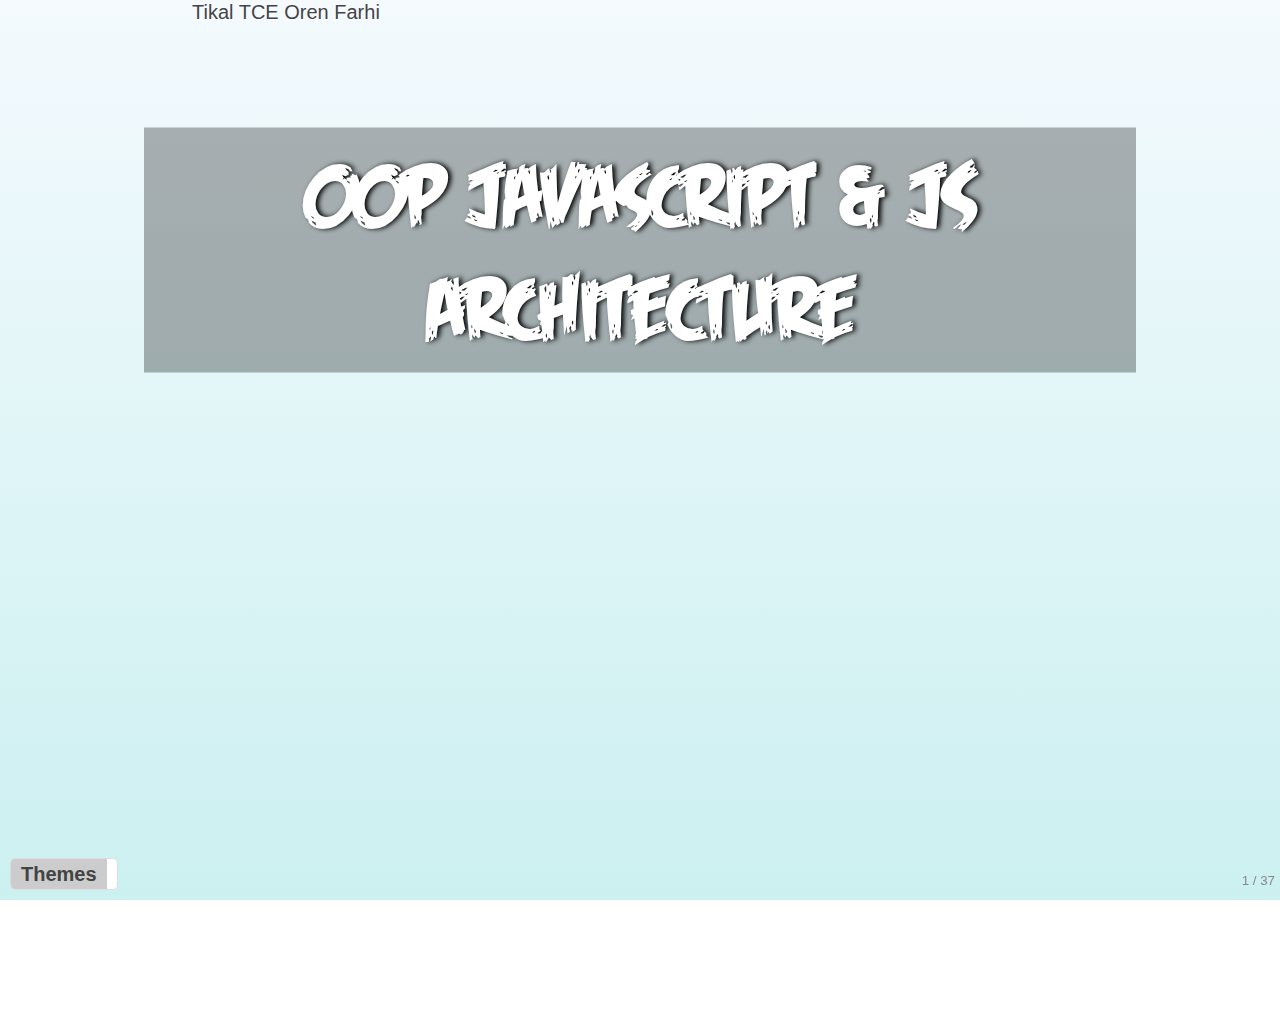
<file: index-old.html>
<!DOCTYPE html>
<!--[if lt IE 7]> <html class="no-js ie6" lang="en"> <![endif]-->
<!--[if IE 7]>    <html class="no-js ie7" lang="en"> <![endif]-->
<!--[if IE 8]>    <html class="no-js ie8" lang="en"> <![endif]-->
<!--[if gt IE 8]><!-->  <html class="no-js" lang="en"> <!--<![endif]-->
<head>
	<meta charset="utf-8">
	<meta http-equiv="X-UA-Compatible" content="IE=edge,chrome=1">
	
	<title>OOP Javascript &amp; JS Architecture</title>
	
	<meta name="description" content="A jQuery library for modern HTML presentations">
	<meta name="author" content="Caleb Troughton">
	<meta name="viewport" content="width=1024, user-scalable=no">
	
	<!-- Core and extension CSS files -->
	<link rel="stylesheet" href="core/deck.core.css">
	<link rel="stylesheet" href="extensions/goto/deck.goto.css">
	<link rel="stylesheet" href="extensions/menu/deck.menu.css">
	<link rel="stylesheet" href="extensions/navigation/deck.navigation.css">
	<link rel="stylesheet" href="extensions/status/deck.status.css">
	<link rel="stylesheet" href="extensions/hash/deck.hash.css">
	
	<!-- Theme CSS files (menu swaps these out) -->
	<link rel="stylesheet" id="style-theme-link" href="themes/style/web-2.0.css">
	<link rel="stylesheet" id="transition-theme-link" href="themes/transition/horizontal-slide.css">
	
	<!-- Custom CSS just for this page -->
	<link rel="stylesheet" href="css/introduction.css">
	<link rel="stylesheet" href="css/tikal.css">
	<link rel="stylesheet" href="css/shCore.css">
	<link rel="stylesheet" href="css/shCoreDefault.css">
	
	<script src="js/modernizr.custom.js"></script>
</head>

<body class="deck-container">

<div class="theme-menu">
	<h2>Themes</h2>	
	
	<label for="style-themes">Style:</label>
	<select id="style-themes">
		<option selected value="themes/style/web-2.0.css">Web 2.0</option>
		<option value="themes/style/swiss.css">Swiss</option>
		<option value="themes/style/neon.css">Neon</option>
		<option value="">None</option>
	</select>
	
	<label for="transition-themes">Transition:</label>
	<select id="transition-themes">
		<option selected value="themes/transition/horizontal-slide.css">Horizontal Slide</option>
		<option value="themes/transition/vertical-slide.css">Vertical Slide</option>
		<option value="themes/transition/fade.css">Fade</option>
		<option value="">None</option>
	</select>
</div>

<section class="slide" id="title-slide">
	<h1 id="title">OOP Javascript &amp; JS Architecture</h1>
	<p>
		Tikal TCE
		Oren Farhi
	</p>
</section>

<section class="slide" id="who-am-i">
	<h2>Hi all. My name is Oren.</h2>
	<ul>
		<li>Javascript Expert (also a Front End - CSS, Html)</li>
		<li>Javascript Group Leader at Tikal</li>
		<li>A Dreamer</li>
		<li>I like elegance &amp; minimalism when it comes to code</li>
	</ul>
</section>

<section class="slide" id="agenda">
	<h2>The Agenda</h2>
	<ul>
		<li>OOP Javascript</li>
		<li>Classes</li>
		<li>Polimorphism</li>
		<li>Inheritance</li>
		<li>Modules</li>
		<li>JS Architecture - Frameworks</li>
		<!-- <li>JS in the (near) future - "Harmony"</li> -->
	</ul>
</section>

<!-- OOP Javascript -->
<section class="slide" id="why-js-oop">
	
	<h2>Why Object Oriented Langauge?</h2>
	
	<ul>
		<li>we want code reuse (inheritance)</li>
		<li>we want to modularize our applications's objects (encapsulation)</li>
		<li>easier maintainance</li>
		<li>decoupling behaviors and responsibilities</li>
	</ul>
	
</section>

<section class="slide" id="is-js-oop">
	
	<h2>Is Javascript an Object Oriented Langaguge?</h2>
	
	<ul>
		<li>Yes &amp; No.</li>
		<li>Javascript is dynamic. Very dynamic.</li>
		<li>It depends on YOU.</li>
		<li>Let's cut to the chase...</li>
	</ul>
	
</section>

<section class="slide">
	
	<h2>Typical Javascript Code</h2>
	
	<pre class="brush: js">
	//- angry bird actions
	function throwBird (birdObj) {
		console.log(birdObj.name + " was thrown...")
		shoutWithBird(birdObj)
	};
	function shoutWithBird (birdObj){
		console.log("I'm the " + birdObj.color + " angry bird!")
	};
	function loadWeaponsToBird (birdObj) {
		birdObj.weapons = ["bomb", "machine-gun"];
	};
	function armBird (birdObj, isThrow) {
		loadWeaponsToBird(birdObj);
		if (isThrow) {
			throwBird(birdObj);
		}
	};
	//- get an angry bird and throw it
	var redhatAngryBird = $("#redBird");
	redhatAngryBird.color = "red";
	redhatAngryBird.name = "redhat";
	redhatAngryBird.onclick = function(evt){
		armBird(this, true);
	}
	//- now we'll need to write the same for jackBlackBird</pre>
	<h2 class="slide wrong" id="not-oop">this is not oop</h2>
	<h2 class="slide">How do we make it OOP?</h2>
</section>

<!-- JS Class -->

<section class="slide">
	<h2>Lets define a class</h2>
	<div class="slide">
		<pre class="brush: js">
		//- define an angry bird class - also - constructor
		function AngryBird(id, name, color) {
			this.id = id;
			this.name = name;
			this.color = color;
		}</pre>
	</div>
	<div class="slide">
		<pre class="brush: js">
		//- define methods for our angry bird
		AngryBird.prototype = {
			attack: function(){
				console.log(this.name + " was thrown...");
			},
			shout: function() {
				console.log("I'm the " + birdObj.color + " angry bird!");
			},
			loadWeapons: function() {
				this.weapons = ["bomb", "machine-gun"];
			},
			arm: function(isThrow) {
				this.loadWeapons();
				if (isThrow) {
					this.attack();
				}
			}
		}
		//- use angry bird
		var redhatBird = new AngryBird("redBird", "redhat", "red");
		redhatBird.arm(true);</pre>
	</div>
</section>

<section class="slide" id="js-is">
	
	<h2>Javascript is:</h2>
	
	<ul>
		<li>A Prototype Based Langauge</li>
		<li>made of objects which inherits from the <code>Object</code> type</li>
	</ul>
	
	<h2 class="slide">Functions Usecases</h2>
	<ul class="slide">
		<li>classes are made of a <code>functions</code></li>
		<li>methods are made of <code>functions</code> as well</li>
		<li>Has: constructor, properties, privates, Inheritance, Polimorphism, Encapsulation</li>
	</ul>
	
</section>

<!-- Inheritance Pseudo -->

<section class="slide">
	<h2>Inheritance - Pseudo Classical Inheritance</h2>
	<p>Objects inherit directly from objects</p>
	<div class="slide"><pre class="brush: js">
		//- constructor
		function AngryBirdCommander(id, name, color) {
			this.id = id;
			this.name = name;
			this.color = color;
		}</pre></div>
	<div class="slide">
			<pre class="brush: js">
				//- inherit AngryBird methods
				AngryBirdCommander.prototype = new AngryBird();
				//- augment AngryBirdCommander with new methods
				AngryBirdCommander.prototype.gatherBirds = function() { 
					console.log("get in line birds!") 
				};
				AngryBirdCommander.prototype.demandBird = function(birdId) { 
					console.log("yes bird!") 
				};</pre>
		</div>
	<div class="slide">
		<pre class="brush: js">
			//- use AngryBirdCommander
			var commander = new AngryBirdCommander(114, "one-eye-bird", "smoke");
			commander.gatherBirds(); //- "get in line birds!"
			commander.demandBird(); //- "yes bird!"
			commander.attack(); //- AngryBird function invokes
		</pre>
	</div>
</section>

<section class="slide" style="position:relative">
	<h2>Inheritance - Privacy &amp; Power Constructor</h2>
	<p>Inheritance with Functional pattern</p>
	<ul>
		<li>create a new instance of the inherited class</li>
		<li>augment with new methods, wrapper methods, etc</li>
		<li>expose whatever API (custom or augemented)</li>
	</ul>
	<img src="images/black_angry_birds.jpg" style="position: absolute;right: 48px;top: 65px;width: 20%;"/>
	<div class="slide" style="position: relative">
		<pre class="brush: js">
			//- my custom bird
			var BombBird = function() {
				var bird = AngryBirdsAcademy.create(BirdTypes.HEAD_BIRD),
					bomb = WeaponsFactory.getBomb();
				//- new method for our custom bird
				var explode = function() { /* cool exploding animation */ };
				
				//- augmenting armBird method
				var armBird = function() {
					bird.armBird(bomb);
				};
				
				//- privileged methods - new API
				return {
					explode: explodeBird,
					attack: bird.attack,
					shout: bird.shout,
					arm: armBird
				}
			}
			var blackBird = AngryBirdsAcademy.create(BirdTypes.BOMB_BIRD);
			blackBird.attack(); //- invokes the black bird's "attack" function
			blackBird.armBird(); //- invokes the "BombBird" armBird function
			blackBird.explode(); //- invokes the new function explode
		</pre>
	</div>
</section>

<!-- Recap - Classes &amp; Inheritance -->
	
<section class="slide" id="js-classes">
	<h2>Recap - Classes &amp; Inheritance</h2>
	<p>There are several ways to create a Class in JS:</p>
	<ul>
		<li>
			<h4>using the <code>new</code> constructor</h4>
			<aside>This is actually a new <code>Type</code> in javascript (like Date, Array, String etc..)</aside>
<pre class="brush: js">
	var jimmyRedhat = new AngryBird("jimmy", "red", 5);
</pre>
		</li>
		<li class="slide">
			<h4>using power constructor (closure)</h4>
			<aside>This is actually function constructor which returns a full copy of it</aside>
<pre class="brush: js">
	var richardBlue = AngryBird({
		name: "richard",
		color: "blue",
		endurance: 5
	})
</pre>
		</li>
		<li class="slide">
			<h4>using the <code>Object</code> litteral way:</h4>
			<aside>which is a sort of "singleton", thus - cannot be instantiated</aside>
<pre class="brush: js">
	var jackBlack = {
		name: "jack",
		color: "black",
		endurance: 8
	}
</pre>
		</li>
	</ul>
</section>

<!-- Singleton -->

<section class="slide">
	<h2>The Singleton - in Javascript</h2>
	<pre class="brush: js">
		var AngryBirdsAcademy = {
			createBird: function(bird) {...},
			trainBird: function(bird) {...},
			dressBird: function(bird) {...}
		}
	</pre>
	<h2 class="slide">what is missing?</h2>
	<div class="slide">
		<ul>
			<li>private methods &amp; variables</li>
			<li>running some operations within</li>
		</ul>
		<img src="images/angry-birds-wall.jpg" style="float: left; width: 35; box-shadow: 0 0 20px black"/>
	</div>
</section>

<section class="slide">
	<h2>The Complete Experience for Singleton</h2>
	<p>Ensure one instance only</p>
	<div class="slide">
		<pre class="brush: js">
			//- function is instantiated only once
			var AngryBirdsAcademy = ( function() {
				//- these are private properties
				var privatePassword = "pakaaaa";
				var privateBirdTraining = function(password) {
					return password === privatePassword;
				};
				
				//- these are public through the "return" value
				var createBird = function() {...};
				var trainBird = function(bird) {...};
				var dressBird = function(bird) {...};
				
				//- return value is an object
				return {
					create: createBird,
					train: trainBird,
					dress: dressBird
				}
			} () );
			var redBird = AngryBirdsAcademy.create(BirdTypes.HEAD_BIRD); //- an instance
			AngryBirdsAcademy.privateBirdTraining("yay"); //- error - method undefined
		</pre>
	</div>
</section>

<!-- Static Members -->

<section class="slide" id="">
	<h2>Static Members in Javascript</h2>
	<ul>
		<li>Define a Class</li>
		<li>Add the static method/variable to it, literaly</li>
	</ul>
	<pre class="brush: js">
		function AngryBird() { /*....*/ };
		//- static method
		AngryBird.isTrained = function() { /*.....*/ };
		//- static variable
		AngryBird.numberOftrainedBirds = 233;
	</pre>
</section>

<section class="slide">
	
	<h2>Basic Polimorphism in JS</h2>
	<ul>
		<li>Do a set of operations with any given prototype</li>
		<li>Differrent Data Types should be handled with a uniform interface</li>
	</ul>

	<div class="slide">
		<pre class="brush: js">
			/**
			 * @param {AngryBird/AngryBirdCommander} bird
			 */
			function BirdsThrower(bird) {
				//- bird -> AngryBird / AngryBirdCommander
				bird.prepare();
				bird.arm();
				bird.attack();
			}</pre>
		<img src="images/angry_birds_types.png" style="width: 30%; float: left;background-color: rgba(0, 0, 0, .5);box-shadow: 0 0 10px black;"/>
	</div>
	
</section>

<section class="slide">
	<h2>Polimorphism - function overload in js</h2>
	<p>One function to rule them all...</p>
	<div class="slide">
		<pre class="brush: js">
			function BirdsThrower() {
				var amountOfArguments = arguments.length;
				switch (amountOfArguments) {
					case 1: 
						attackWithOneBird(); 
						break;
					
					case 2: 
						handelBirdsWithPossibleCallback(arguments.slice()); 
						break;
				}
			}
			//- usecase
			BirdsThrower(jackBlackBird);
			BirdsThrower(jackBlackBird, myCallbackFunction);</pre>
	</div>
	
	<div class="slide">
		<pre class="brush: js">
			function BirdsThrower(oEntity) {
				var isAngryBirdCommander = typeof oEntity == "function";
				if (isAngryBirdCommander) {
					attackWithOneBird(oEntity);
				} else {
					handelBirdsWithPossibleCallback(arguments.slice());
				}
			}</pre>
	</div>
	
</section>

<!-- Frameworks -->

<section class="slide">
	<h2>Where is my Classical OOP Javascript?</h2>
	<p>There are quite a few libraries that let you write in classical oop style</p>
	<ul>
		<li>Class.create( {methods..} )</li>
		<li>Class.extend( parent, {methods...})</li>
		<li>Class.method( "methodName", function(){...} )</li>
		<li>MVC - Model, View, Controller</li>
		<li>MVP - Model, View, Presenter</li>
	</ul>
	
</section>

<section class="slide">
	<h2>Frameworks to the rescue</h2>
	<ul>
		<li>Backbone.js - MVC/MVP style framework</li>
		<li>Spine.js - MVC style framework</li>
		<li>YUI 3 App Framework - MVC style framework</li>
		<li>Sencha - web &amp; mobile</li>
		<li>Sproutcore</li>
		<li>right.js - oop framework with jquery inspiration</li>
		<li>Enyo (2012) - oop framework, open sourced by HP</li>
		<li>Your very own custom framework</li>
	</ul>
	
</section>

<section class="slide">
	
	<h1>Thank you!</h1>
	<h2>Credits</h2>
	<ul>
		<li>Javascript Patterns / Stoyan Stefanov</li>
		<li>Javascript - The Good Parts / Douglas Crockford</li>
		<li>Javascript Web Applications / Alex Mccaw</li>
	</ul>
</section>
<!-- OLD SLIDES -->

<!-- <section class="slide" id="js-proto">
	<h2>A Prototype Based Langauge</h2>
		<ul>
			<li>classes are not present</li>
			<li>inheritance is done by decorating exisitng objects (prototypes)</li>
			<li>An Object contains a secret link to another object</li>
		</ul>
		<pre class="brush: js">
			//- put here an example of secrete link?
			//- add scope?
		</pre>
</section> -->

<!-- The New Constructor -->
<!-- <section class="slide" id="using-new-class">
	<h2>Class with the "new" Constructor</h2>
			<h4>the scope "this" might change when using callbacks for events (i.e)</h4>
			<aside>Solution: use "bind" to run a callback in the object's scope</aside>
<pre class="brush: js">
AngryBird.prototype = {
	attachEvents: function() {
		div.addEventListener("click", this.onBirdClick.bind(this), false);
	},
	onBirdClick: function(evt){
		console.log(this.name + " was clicked");
	}
}
</pre>
</section> -->

<!-- The Power Constructor -->
<!-- <section class="slide">
	<h2>Class with power constructor (closure)</h2>
<div class="slide">
<pre class="brush: js">
function AngryBird(props) {
	var name = props.name,
		color = props.color,
		endurance = props.endurance;
	
	//- methods declarations
	var throw = function() {
		console.log(name + " was thrown...")
	};
	
	var shout = function(){
		console.log("I'm the " + color + " angry bird!")
	};
	
	var arm = function() {
		_loadWeapons();
		throw();
	};</pre>
<div class="slide">
<pre class="brush: js">//- defining the public API methods
	return {
		throw: throw,
		shout: shout,
		arm: arm
	}
}</pre>
</div>
</div>
</section> -->

<!-- <section class="slide">
	<h2>Classes - Power Constructors - how to use?</h2>
	<pre class="brush: js">
		var jackBlack = AngryBird({name: "jack", color: "black", endurance: 8});
		jackBlack.shout(); //- logs: "I'm the black angry bird"
		jackBlack._loadWeapons(); //- Exception: Object has no method "_loadWeapons"
	</pre>
	<h2>Advantages</h2>
	<ul class="slide">
		<li>private variables &amp; methods are cooked inside</li>
		<li>no issues with scope</li>
		<li>inheritance is stright forward and acts as a wrapper</li>
	</ul>
</section> -->

<!-- deck.js controls -->
<a href="#" class="deck-prev-link" title="Previous">&#8592;</a>
<a href="#" class="deck-next-link" title="Next">&#8594;</a>

<p class="deck-status">
	<span class="deck-status-current"></span>
	/
	<span class="deck-status-total"></span>
</p>

<form action="." method="get" class="goto-form">
	<label for="goto-slide">Go to slide:</label>
	<input type="text" name="slidenum" id="goto-slide" list="goto-datalist">
	<datalist id="goto-datalist"></datalist>
	<input type="submit" value="Go">
</form>

<a href="." title="Permalink to this slide" class="deck-permalink">#</a>


  <!-- Grab CDN jQuery, with a protocol relative URL; fall back to local if offline -->
  <script src="js/jquery-1.7.min.js"></script>

<!-- Deck Core and extensions -->
<script src="core/deck.core.js"></script>
<script src="extensions/hash/deck.hash.js"></script>
<script src="extensions/menu/deck.menu.js"></script>
<script src="extensions/goto/deck.goto.js"></script>
<script src="extensions/status/deck.status.js"></script>
<script src="extensions/navigation/deck.navigation.js"></script>

<!-- Specific to this page -->
<script src="introduction.js"></script>
<script src="js/shCore.js"></script>
<script src="js/shBrushJScript.js"></script>
<script src="js/tikal.js"></script>

</body>
</html>
</file>
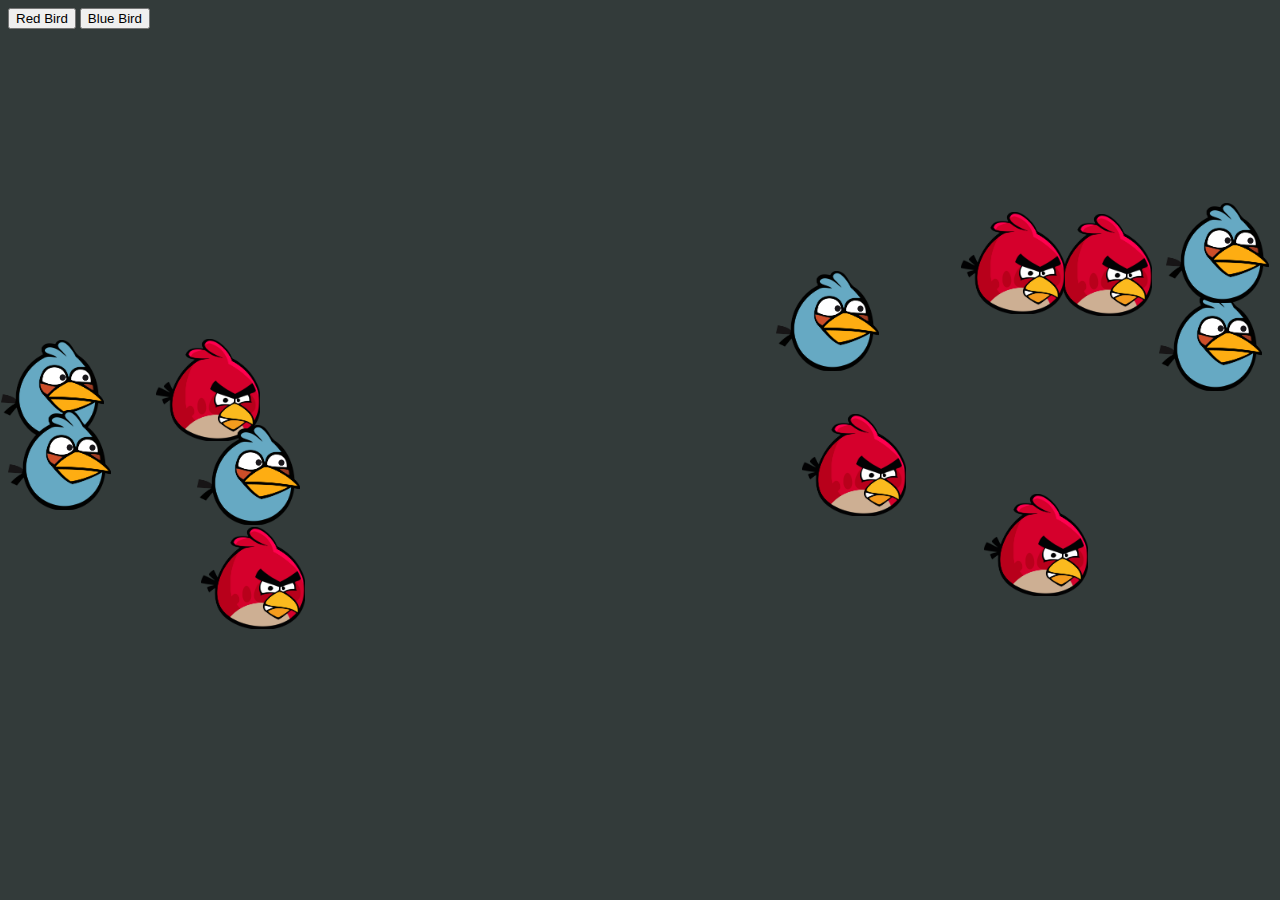
<file: demos/blue.html>
<!doctype html>
<html>
	<head>
		<meta name="viewport" content="width=device-width, user-scalable=no, minimum-scale=1.0, maximum-scale=1.0">
		<meta http-equiv="X-UA-Compatible" content="chrome=1">
		<meta http-equiv="Content-Type" content="text/html; charset = UTF-8" />
		<title>Ball Pool</title>
		<style>
			body {
				overflow: hidden;
				background-color: #000000;
			}
			#canvas {
				margin-top: 40px;
			}
			h1 {
				color: white;
				text-shadow: 0px 0px 5px yellow;
			}
		</style>
	</head> 
	<body>
	<!-- <h1>AngryBirds Demo</h1> -->
	<div id="birds-btns">
		<button id="red_btn" value="red">Red Bird</button>
		<button id="blue_btn" value="blue">Blue Bird</button>
	</div>
	<div id="canvas"></div>

	<script src="js/protoclass.js"></script>
	<script src='js/box2d.js'></script>

	<script src='js/Main-blue.js'></script>

	</body>
</html>
</file>
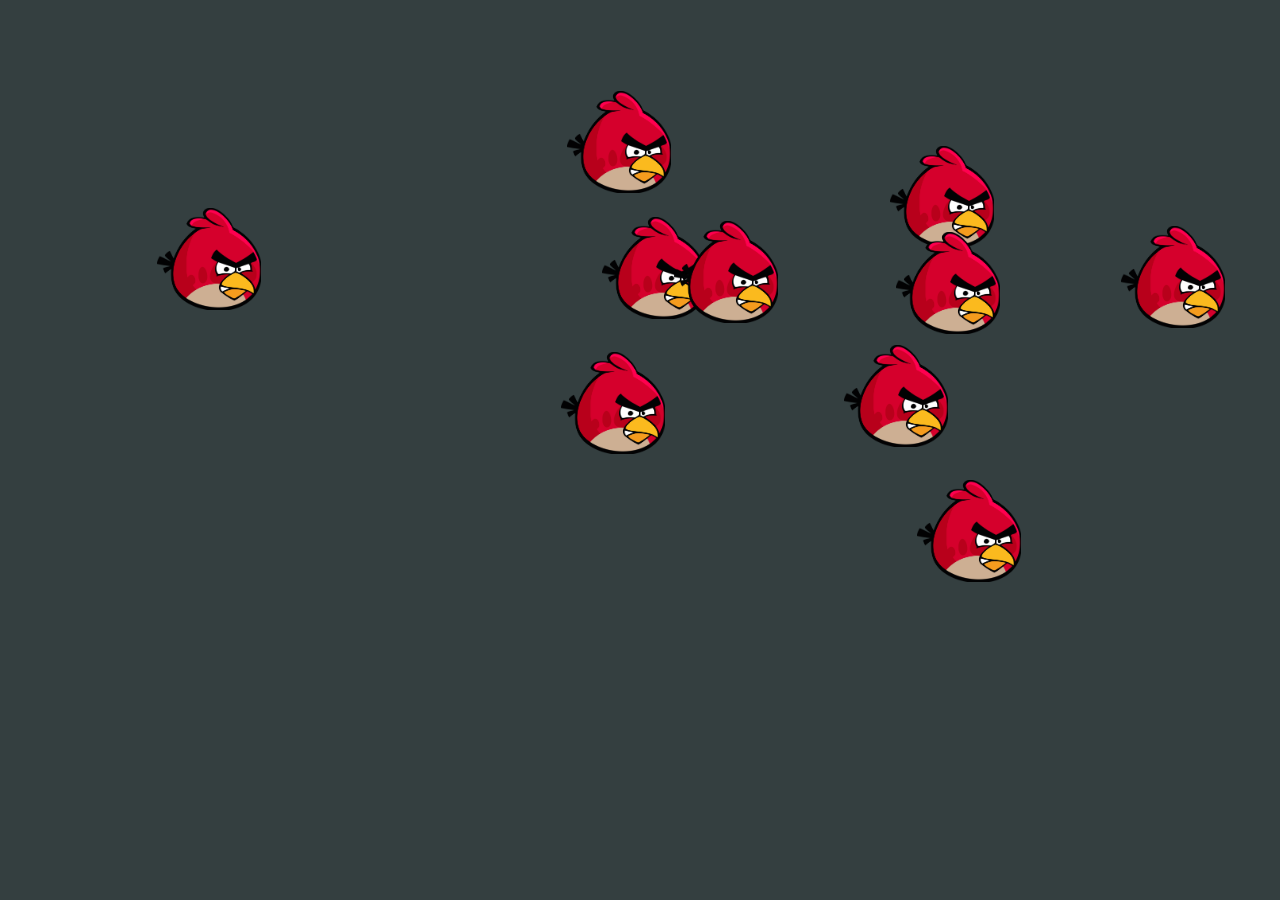
<file: demos/red.html>
<!doctype html>
<html>
	<head>
		<meta name="viewport" content="width=device-width, user-scalable=no, minimum-scale=1.0, maximum-scale=1.0">
		<meta http-equiv="X-UA-Compatible" content="chrome=1">
		<meta http-equiv="Content-Type" content="text/html; charset = UTF-8" />
		<title>Ball Pool</title>
		<style>
			body {
				overflow: hidden;
				background-color: #000000;
			}
		</style>
	</head> 
	<body>

	<div id="canvas"></div>

	<script src="js/protoclass.js"></script>
	<script src='js/box2d.js'></script>

	<script src='js/Main.js'></script>

	</body>
</html>
</file>
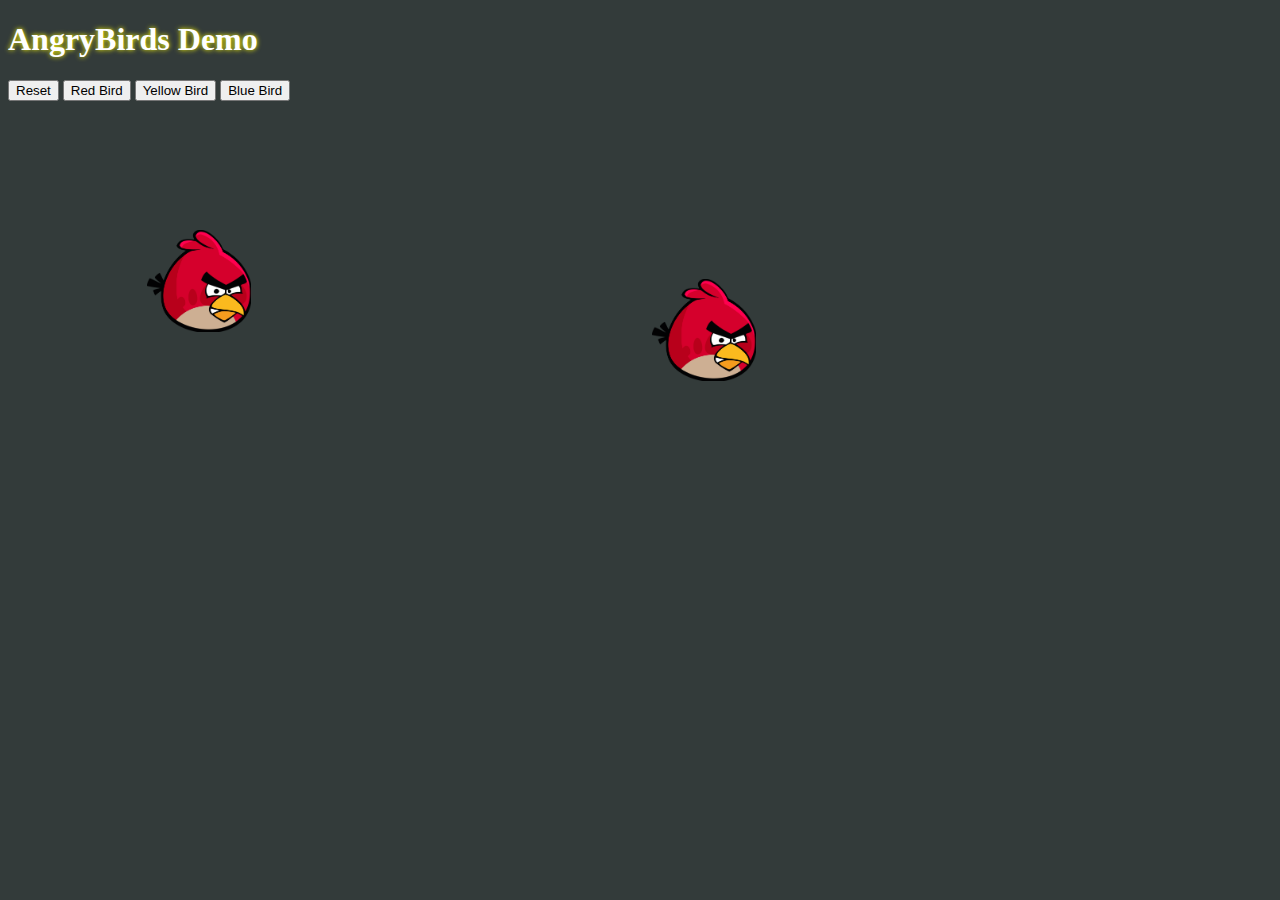
<file: demos/yellow.html>
<!doctype html>
<html>
	<head>
		<meta name="viewport" content="width=device-width, user-scalable=no, minimum-scale=1.0, maximum-scale=1.0">
		<meta http-equiv="X-UA-Compatible" content="chrome=1">
		<meta http-equiv="Content-Type" content="text/html; charset = UTF-8" />
		<title>Ball Pool</title>
		<style>
			body {
				overflow: hidden;
				background-color: #000000;
			}
			#canvas {
				margin-top: 40px;
			}
			h1 {
				color: white;
				text-shadow: 0px 0px 5px yellow;
			}
		</style>
	</head> 
	<body>
	<h1>AngryBirds Demo</h1>
	<div id="birds-btns">
		<button id="reset">Reset</button>
		<button id="red_btn" value="red">Red Bird</button>
		<button id="yellow_btn" value="yellow">Yellow Bird</button>
		<button id="blue_btn" value="blue">Blue Bird</button>
	</div>
	<div id="canvas"></div>

	<script src="js/protoclass.js"></script>
	<script src='js/box2d.js'></script>

	<script src='js/Main2.js'></script>

	</body>
</html>
</file>
<file: core/deck.core.css>
html {
  height: 100%;
}

.deck-container {
  position: relative;
  height: 100%;
  width: 70%;
  margin: 0 auto;
  padding: 0 48px;
  font-size: 16px;
  line-height: 1.25;
  overflow: hidden;
  /* Resets and base styles from HTML5 Boilerplate */
  /* End HTML5 Boilerplate adaptations */
}
.js .deck-container {
  visibility: hidden;
}
.ready .deck-container {
  visibility: visible;
}
.touch .deck-container {
  -webkit-text-size-adjust: none;
}
.deck-container div, .deck-container span, .deck-container object, .deck-container iframe,
.deck-container h1, .deck-container h2, .deck-container h3, .deck-container h4, .deck-container h5, .deck-container h6, .deck-container p, .deck-container blockquote, .deck-container pre,
.deck-container abbr, .deck-container address, .deck-container cite, .deck-container code, .deck-container del, .deck-container dfn, .deck-container em, .deck-container img, .deck-container ins, .deck-container kbd, .deck-container q, .deck-container samp,
.deck-container small, .deck-container strong, .deck-container sub, .deck-container sup, .deck-container var, .deck-container b, .deck-container i, .deck-container dl, .deck-container dt, .deck-container dd, .deck-container ol, .deck-container ul, .deck-container li,
.deck-container fieldset, .deck-container form, .deck-container label, .deck-container legend,
.deck-container table, .deck-container caption, .deck-container tbody, .deck-container tfoot, .deck-container thead, .deck-container tr, .deck-container th, .deck-container td,
.deck-container article, .deck-container aside, .deck-container canvas, .deck-container details, .deck-container figcaption, .deck-container figure,
.deck-container footer, .deck-container header, .deck-container hgroup, .deck-container menu, .deck-container nav, .deck-container section, .deck-container summary,
.deck-container time, .deck-container mark, .deck-container audio, .deck-container video {
  margin: 0;
  padding: 0;
  border: 0;
  font-size: 100%;
  font: inherit;
  vertical-align: baseline;
}
.deck-container article, .deck-container aside, .deck-container details, .deck-container figcaption, .deck-container figure,
.deck-container footer, .deck-container header, .deck-container hgroup, .deck-container menu, .deck-container nav, .deck-container section {
  display: block;
}
.deck-container blockquote, .deck-container q {
  quotes: none;
}
.deck-container blockquote:before, .deck-container blockquote:after, .deck-container q:before, .deck-container q:after {
  content: "";
  content: none;
}
.deck-container ins {
  background-color: #ff9;
  color: #000;
  text-decoration: none;
}
.deck-container mark {
  background-color: #ff9;
  color: #000;
  font-style: italic;
  font-weight: bold;
}
.deck-container del {
  text-decoration: line-through;
}
.deck-container abbr[title], .deck-container dfn[title] {
  border-bottom: 1px dotted;
  cursor: help;
}
.deck-container table {
  border-collapse: collapse;
  border-spacing: 0;
}
.deck-container hr {
  display: block;
  height: 1px;
  border: 0;
  border-top: 1px solid #ccc;
  margin: 1em 0;
  padding: 0;
}
.deck-container input, .deck-container select {
  vertical-align: middle;
}
.deck-container select, .deck-container input, .deck-container textarea, .deck-container button {
  font: 99% sans-serif;
}
.deck-container pre, .deck-container code, .deck-container kbd, .deck-container samp {
  font-family: monospace, sans-serif;
}
.deck-container a {
  -webkit-tap-highlight-color: rgba(0, 0, 0, 0);
}
.deck-container a:hover, .deck-container a:active {
  outline: none;
}
.deck-container ul, .deck-container ol {
  margin-left: 2em;
  vertical-align: top;
}
.deck-container ol {
  list-style-type: decimal;
}
.deck-container nav ul, .deck-container nav li {
  margin: 0;
  list-style: none;
  list-style-image: none;
}
.deck-container small {
  font-size: 85%;
}
.deck-container strong, .deck-container th {
  font-weight: bold;
}
.deck-container td {
  vertical-align: top;
}
.deck-container sub, .deck-container sup {
  font-size: 75%;
  line-height: 0;
  position: relative;
}
.deck-container sup {
  top: -0.5em;
}
.deck-container sub {
  bottom: -0.25em;
}
.deck-container textarea {
  overflow: auto;
}
.ie6 .deck-container legend, .ie7 .deck-container legend {
  margin-left: -7px;
}
.deck-container input[type="radio"] {
  vertical-align: text-bottom;
}
.deck-container input[type="checkbox"] {
  vertical-align: bottom;
}
.ie7 .deck-container input[type="checkbox"] {
  vertical-align: baseline;
}
.ie6 .deck-container input {
  vertical-align: text-bottom;
}
.deck-container label, .deck-container input[type="button"], .deck-container input[type="submit"], .deck-container input[type="image"], .deck-container button {
  cursor: pointer;
}
.deck-container button, .deck-container input, .deck-container select, .deck-container textarea {
  margin: 0;
}
.deck-container input:invalid, .deck-container textarea:invalid {
  border-radius: 1px;
  -moz-box-shadow: 0px 0px 5px red;
  -webkit-box-shadow: 0px 0px 5px red;
  box-shadow: 0px 0px 5px red;
}
.deck-container input:invalid .no-boxshadow, .deck-container textarea:invalid .no-boxshadow {
  background-color: #f0dddd;
}
.deck-container button {
  width: auto;
  overflow: visible;
}
.ie7 .deck-container img {
  -ms-interpolation-mode: bicubic;
}
.deck-container, .deck-container select, .deck-container input, .deck-container textarea {
  color: #444;
}
.deck-container a {
  color: #607890;
}
.deck-container a:hover, .deck-container a:focus {
  color: #036;
}
.deck-container a:link {
  -webkit-tap-highlight-color: #fff;
}
.deck-container.deck-loading {
  display: none;
}

.slide {
  width: auto;
  min-height: 100%;
  position: relative;
}
.slide h1 {
  font-size: 4.5em;
}
.slide h1, .slide .vcenter {
  font-weight: bold;
  text-align: center;
  padding-top: 1em;
  max-height: 100%;
}
.csstransforms .slide h1, .csstransforms .slide .vcenter {
  padding: 0 48px;
  position: absolute;
  left: 0;
  right: 0;
  top: 50%;
  -webkit-transform: translate(0, -50%);
  -moz-transform: translate(0, -50%);
  -ms-transform: translate(0, -50%);
  -o-transform: translate(0, -50%);
  transform: translate(0, -50%);
}
.slide .vcenter h1 {
  position: relative;
  top: auto;
  padding: 0;
  -webkit-transform: none;
  -moz-transform: none;
  -ms-transform: none;
  -o-transform: none;
  transform: none;
}
.slide h2 {
  font-size: 2.25em;
  font-weight: bold;
  padding-top: .5em;
  margin: 0 0 .66666em 0;
  border-bottom: 3px solid #888;
}
.slide h3 {
  font-size: 1.4375em;
  font-weight: bold;
  margin-bottom: .30435em;
}
.slide h4 {
  font-size: 1.25em;
  font-weight: bold;
  margin-bottom: .25em;
}
.slide h5 {
  font-size: 1.125em;
  font-weight: bold;
  margin-bottom: .2222em;
}
.slide h6 {
  font-size: 1em;
  font-weight: bold;
}
.slide img, .slide iframe, .slide video {
  display: block;
  max-width: 100%;
}
.slide video, .slide iframe, .slide img {
  display: block;
  margin: 0 auto;
}
.slide p, .slide blockquote, .slide iframe, .slide img, .slide ul, .slide ol, .slide pre, .slide video {
  margin-bottom: 1em;
}
.slide pre {
  white-space: pre;
  white-space: pre-wrap;
  word-wrap: break-word;
  padding: 1em;
  border: 1px solid #888;
}
.slide em {
  font-style: italic;
}
.slide li {
  padding: .25em 0;
  vertical-align: middle;
}

.deck-before, .deck-previous, .deck-next, .deck-after {
  position: absolute;
  left: -999em;
  top: -999em;
}

.deck-current {
  z-index: 2;
}

.slide .slide {
  visibility: hidden;
  position: static;
  min-height: 0;
}

.deck-child-current {
  position: static;
  z-index: 2;
}
.deck-child-current .slide {
  visibility: hidden;
}
.deck-child-current .deck-previous, .deck-child-current .deck-before, .deck-child-current .deck-current {
  visibility: visible;
}

body.deck-container {
  overflow: visible;
}

@media screen and (max-device-width: 480px) {
  /* html { -webkit-text-size-adjust:none; -ms-text-size-adjust:none; } */
}
@media print {
  * {
    background: transparent !important;
    color: black !important;
    text-shadow: none !important;
    filter: none !important;
    -ms-filter: none !important;
    -webkit-box-reflect: none !important;
    -moz-box-reflect: none !important;
    -webkit-box-shadow: none !important;
    -moz-box-shadow: none !important;
    box-shadow: none !important;
  }
  * :before, * :after {
    display: none !important;
  }

  a, a:visited {
    color: #444 !important;
    text-decoration: underline;
  }

  a[href]:after {
    content: " (" attr(href) ")";
  }

  abbr[title]:after {
    content: " (" attr(title) ")";
  }

  .ir a:after, a[href^="javascript:"]:after, a[href^="#"]:after {
    content: "";
  }

  pre, blockquote {
    border: 1px solid #999;
    page-break-inside: avoid;
  }

  thead {
    display: table-header-group;
  }

  tr, img {
    page-break-inside: avoid;
  }

  @page {
    margin: 0.5cm;
}

  p, h2, h3 {
    orphans: 3;
    widows: 3;
  }

  h2, h3 {
    page-break-after: avoid;
  }

  .slide {
    position: static !important;
    visibility: visible !important;
    display: block !important;
    -webkit-transform: none !important;
    -moz-transform: none !important;
    -o-transform: none !important;
    -ms-transform: none !important;
    transform: none !important;
    opacity: 1 !important;
  }

  h1, .vcenter {
    -webkit-transform: none !important;
    -moz-transform: none !important;
    -o-transform: none !important;
    -ms-transform: none !important;
    transform: none !important;
    padding: 0 !important;
    position: static !important;
  }

  .deck-container > .slide {
    page-break-after: always;
  }

  .deck-container {
    width: 100% !important;
    height: auto !important;
    padding: 0 !important;
    display: block !important;
  }

  script {
    display: none;
  }
}
</file>
<file: extensions/goto/deck.goto.css>
.deck-container .goto-form {
  position: absolute;
  z-index: 3;
  bottom: 10px;
  left: 50%;
  height: 1.75em;
  margin: 0 0 0 -9.125em;
  line-height: 1.75em;
  padding: 0.625em;
  display: none;
  background: #ccc;
  overflow: hidden;
}
.borderradius .deck-container .goto-form {
  -webkit-border-radius: 10px;
  -moz-border-radius: 10px;
  border-radius: 10px;
}
.deck-container .goto-form label {
  font-weight: bold;
}
.deck-container .goto-form label, .deck-container .goto-form input {
  display: inline-block;
  font-family: inherit;
}

.deck-goto .goto-form {
  display: block;
}

#goto-slide {
  width: 8.375em;
  margin: 0 0.625em;
  height: 1.4375em;
}

@media print {
  .goto-form, #goto-slide {
    display: none !important;
  }
}
</file>
<file: extensions/menu/deck.menu.css>
.deck-menu .slide {
  background: #eee;
  position: relative;
  left: 0;
  top: 0;
  visibility: visible;
  cursor: pointer;
}
.no-csstransforms .deck-menu > .slide {
  float: left;
  width: 22%;
  height: 22%;
  min-height: 0;
  margin: 1%;
  font-size: 0.22em;
  overflow: hidden;
  padding: 0 0.5%;
}
.csstransforms .deck-menu > .slide {
  -webkit-transform: scale(0.22);
  -moz-transform: scale(0.22);
  -o-transform: scale(0.22);
  -ms-transform: scale(0.22);
  transform: scale(0.22);
  -webkit-transform-origin: 0 0;
  -moz-transform-origin: 0 0;
  -o-transform-origin: 0 0;
  -ms-transform-origin: 0 0;
  transform-origin: 0 0;
  -webkit-box-sizing: border-box;
  -moz-box-sizing: border-box;
  box-sizing: border-box;
  width: 100%;
  height: 100%;
  overflow: hidden;
  padding: 0 48px;
  margin: 12px;
}
.deck-menu iframe, .deck-menu img, .deck-menu video {
  max-width: 100%;
}
.deck-menu .deck-current, .no-touch .deck-menu .slide:hover {
  background: #ddf;
}
.deck-menu.deck-container:hover .deck-prev-link, .deck-menu.deck-container:hover .deck-next-link {
  display: none;
}
</file>
<file: extensions/navigation/deck.navigation.css>
.deck-container .deck-prev-link, .deck-container .deck-next-link {
  display: none;
  position: absolute;
  z-index: 3;
  top: 50%;
  width: 32px;
  height: 32px;
  margin-top: -16px;
  font-size: 20px;
  font-weight: bold;
  line-height: 32px;
  vertical-align: middle;
  text-align: center;
  text-decoration: none;
  color: #fff;
  background: #888;
}
.borderradius .deck-container .deck-prev-link, .borderradius .deck-container .deck-next-link {
  -webkit-border-radius: 16px;
  -moz-border-radius: 16px;
  border-radius: 16px;
}
.deck-container .deck-prev-link:hover, .deck-container .deck-prev-link:focus, .deck-container .deck-prev-link:active, .deck-container .deck-prev-link:visited, .deck-container .deck-next-link:hover, .deck-container .deck-next-link:focus, .deck-container .deck-next-link:active, .deck-container .deck-next-link:visited {
  color: #fff;
}
.deck-container .deck-prev-link {
  left: 8px;
}
.deck-container .deck-next-link {
  right: 8px;
}
.deck-container:hover .deck-prev-link, .deck-container:hover .deck-next-link {
  display: block;
}
.deck-container:hover .deck-prev-link.deck-nav-disabled, .touch .deck-container:hover .deck-prev-link, .deck-container:hover .deck-next-link.deck-nav-disabled, .touch .deck-container:hover .deck-next-link {
  display: none;
}

@media print {
  .deck-prev-link, .deck-next-link {
    display: none !important;
  }
}
</file>
<file: extensions/status/deck.status.css>
.deck-container .deck-status {
  position: absolute;
  bottom: 10px;
  right: 5px;
  color: #888;
  z-index: 3;
  margin: 0;
}

body.deck-container .deck-status {
  position: fixed;
}

@media print {
  .deck-status {
    display: none;
  }
}
</file>
<file: extensions/hash/deck.hash.css>
.deck-container .deck-permalink {
  display: none;
  position: absolute;
  z-index: 4;
  bottom: 30px;
  right: 0;
  width: 48px;
  text-align: center;
}

.no-history .deck-container:hover .deck-permalink {
  display: block;
}
</file>
<file: themes/style/web-2.0.css>
@charset "UTF-8";
.deck-container {
  font-family: "Gill Sans", "Gill Sans MT", Calibri, sans-serif;
  font-size: 1.25em;
  background: #f4fafe;
  /* Old browsers */
  background: -moz-linear-gradient(top, #f4fafe 0%, #ccf0f0 100%);
  /* FF3.6+ */
  background: -webkit-gradient(linear, left top, left bottom, color-stop(0%, #f4fafe), color-stop(100%, #ccf0f0));
  /* Chrome,Safari4+ */
  background: -webkit-linear-gradient(top, #f4fafe 0%, #ccf0f0 100%);
  /* Chrome10+,Safari5.1+ */
  background: -o-linear-gradient(top, #f4fafe 0%, #ccf0f0 100%);
  /* Opera11.10+ */
  background: -ms-linear-gradient(top, #f4fafe 0%, #ccf0f0 100%);
  /* IE10+ */
  background: linear-gradient(top, #f4fafe 0%, #ccf0f0 100%);
  /* W3C */
  background-attachment: fixed;
}
.deck-container > .slide {
  text-shadow: 1px 1px 1px rgba(255, 255, 255, 0.5);
}
.deck-container .slide h1, .deck-container .slide h2, .deck-container .slide h3, .deck-container .slide h4, .deck-container .slide h5, .deck-container .slide h6 {
  font-family: "Hoefler Text", Constantia, Palatino, "Palatino Linotype", "Book Antiqua", Georgia, serif;
}
.deck-container .slide h1 {
  color: #08455f;
}
.deck-container .slide h2 {
  color: #0b7495;
  border-bottom: 0;
}
.cssreflections .deck-container .slide h2 {
  line-height: 1;
  -webkit-box-reflect: below -0.556em -webkit-gradient(linear, left top, left bottom, from(transparent), color-stop(0.3, transparent), color-stop(0.7, rgba(255, 255, 255, 0.1)), to(transparent));
  -moz-box-reflect: below -0.556em -moz-linear-gradient(top, transparent 0%, transparent 30%, rgba(255, 255, 255, 0.3) 100%);
}
.deck-container .slide h3 {
  color: #000;
}
.deck-container .slide pre {
  border-color: #cde;
  background: #fff;
  position: relative;
  z-index: auto;
  /* http://nicolasgallagher.com/css-drop-shadows-without-images/ */
}
.borderradius .deck-container .slide pre {
  -webkit-border-radius: 5px;
  -moz-border-radius: 5px;
  border-radius: 5px;
}
.csstransforms.boxshadow .deck-container .slide pre > :first-child:before {
  content: "";
  position: absolute;
  z-index: -1;
  background: #fff;
  top: 0;
  bottom: 0;
  left: 0;
  right: 0;
}
.csstransforms.boxshadow .deck-container .slide pre:before, .csstransforms.boxshadow .deck-container .slide pre:after {
  content: "";
  position: absolute;
  z-index: -2;
  bottom: 15px;
  width: 50%;
  height: 20%;
  max-width: 300px;
  -webkit-box-shadow: 0 15px 10px rgba(0, 0, 0, 0.7);
  -moz-box-shadow: 0 15px 10px rgba(0, 0, 0, 0.7);
  box-shadow: 0 15px 10px rgba(0, 0, 0, 0.7);
}
.csstransforms.boxshadow .deck-container .slide pre:before {
  left: 10px;
  -webkit-transform: rotate(-3deg);
  -moz-transform: rotate(-3deg);
  -ms-transform: rotate(-3deg);
  -o-transform: rotate(-3deg);
  transform: rotate(-3deg);
}
.csstransforms.boxshadow .deck-container .slide pre:after {
  right: 10px;
  -webkit-transform: rotate(3deg);
  -moz-transform: rotate(3deg);
  -ms-transform: rotate(3deg);
  -o-transform: rotate(3deg);
  transform: rotate(3deg);
}
.deck-container .slide code {
  color: #789;
}
.deck-container .slide blockquote {
  font-family: "Hoefler Text", Constantia, Palatino, "Palatino Linotype", "Book Antiqua", Georgia, serif;
  font-size: 2em;
  padding: 1em 2em .5em 2em;
  color: #000;
  background: #fff;
  position: relative;
  border: 1px solid #cde;
  z-index: auto;
}
.borderradius .deck-container .slide blockquote {
  -webkit-border-radius: 5px;
  -moz-border-radius: 5px;
  border-radius: 5px;
}
.boxshadow .deck-container .slide blockquote > :first-child:before {
  content: "";
  position: absolute;
  z-index: -1;
  background: #fff;
  top: 0;
  bottom: 0;
  left: 0;
  right: 0;
}
.boxshadow .deck-container .slide blockquote:after {
  content: "";
  position: absolute;
  z-index: -2;
  top: 10px;
  bottom: 10px;
  left: 0;
  right: 50%;
  -moz-border-radius: 10px/100px;
  border-radius: 10px/100px;
  -webkit-box-shadow: 0 0 15px rgba(0, 0, 0, 0.6);
  -moz-box-shadow: 0 0 15px rgba(0, 0, 0, 0.6);
  box-shadow: 0 0 15px rgba(0, 0, 0, 0.6);
}
.deck-container .slide blockquote p {
  margin: 0;
}
.deck-container .slide blockquote cite {
  font-size: .5em;
  font-style: normal;
  font-weight: bold;
  color: #888;
}
.deck-container .slide blockquote:before {
  content: "“";
  position: absolute;
  top: 0;
  left: 0;
  font-size: 5em;
  line-height: 1;
  color: #ccf0f0;
  z-index: 1;
}
.deck-container .slide ::-moz-selection {
  background: #08455f;
  color: #fff;
}
.deck-container .slide ::selection {
  background: #08455f;
  color: #fff;
}
.deck-container .slide a, .deck-container .slide a:hover, .deck-container .slide a:focus, .deck-container .slide a:active, .deck-container .slide a:visited {
  color: #599;
  text-decoration: none;
}
.deck-container .slide a:hover, .deck-container .slide a:focus {
  text-decoration: underline;
}
.deck-container .deck-prev-link, .deck-container .deck-next-link {
  background: #fff;
  opacity: 0.5;
}
.deck-container .deck-prev-link, .deck-container .deck-prev-link:hover, .deck-container .deck-prev-link:focus, .deck-container .deck-prev-link:active, .deck-container .deck-prev-link:visited, .deck-container .deck-next-link, .deck-container .deck-next-link:hover, .deck-container .deck-next-link:focus, .deck-container .deck-next-link:active, .deck-container .deck-next-link:visited {
  color: #599;
}
.deck-container .deck-prev-link:hover, .deck-container .deck-prev-link:focus, .deck-container .deck-next-link:hover, .deck-container .deck-next-link:focus {
  opacity: 1;
  text-decoration: none;
}
.deck-container .deck-status {
  font-size: 0.6666em;
}
.deck-container.deck-menu .slide {
  background: transparent;
  -webkit-border-radius: 5px;
  -moz-border-radius: 5px;
  border-radius: 5px;
}
.rgba .deck-container.deck-menu .slide {
  background: rgba(0, 0, 0, 0.1);
}
.deck-container.deck-menu .slide.deck-current, .rgba .deck-container.deck-menu .slide.deck-current, .no-touch .deck-container.deck-menu .slide:hover {
  background: #fff;
}
.deck-container .goto-form {
  background: #fff;
  border: 1px solid #cde;
  -webkit-border-radius: 5px;
  -moz-border-radius: 5px;
  border-radius: 5px;
}
.boxshadow .deck-container .goto-form {
  -webkit-box-shadow: 0 15px 10px -10px rgba(0, 0, 0, 0.5), 0 1px 4px rgba(0, 0, 0, 0.3), 0 0 40px rgba(0, 0, 0, 0.1) inset;
  -moz-box-shadow: 0 15px 10px -10px rgba(0, 0, 0, 0.5), 0 1px 4px rgba(0, 0, 0, 0.3), 0 0 40px rgba(0, 0, 0, 0.1) inset;
  box-shadow: 0 15px 10px -10px rgba(0, 0, 0, 0.5), 0 1px 4px rgba(0, 0, 0, 0.3), 0 0 40px rgba(0, 0, 0, 0.1) inset;
}
</file>
<file: themes/transition/horizontal-slide.css>
.csstransitions.csstransforms {
  overflow-x: hidden;
}
.csstransitions.csstransforms .deck-container > .slide {
  -webkit-transition: -webkit-transform 500ms ease-in-out;
  -moz-transition: -moz-transform 500ms ease-in-out;
  -ms-transition: -ms-transform 500ms ease-in-out;
  -o-transition: -o-transform 500ms ease-in-out;
  transition: transform 500ms ease-in-out;
}
.csstransitions.csstransforms .deck-container:not(.deck-menu) > .slide {
  position: absolute;
  top: 0;
  left: 0;
  -webkit-box-sizing: border-box;
  -moz-box-sizing: border-box;
  box-sizing: border-box;
  width: 100%;
  padding: 0 48px;
}
.csstransitions.csstransforms .deck-container:not(.deck-menu) > .slide .slide {
  position: relative;
  left: 0;
  top: 0;
  -webkit-transition: -webkit-transform 500ms ease-in-out, opacity 500ms ease-in-out;
  -moz-transition: -moz-transform 500ms ease-in-out, opacity 500ms ease-in-out;
  -ms-transition: -ms-transform 500ms ease-in-out, opacity 500ms ease-in-out;
  -o-transition: -o-transform 500ms ease-in-out, opacity 500ms ease-in-out;
  transition: -webkit-transform 500ms ease-in-out, opacity 500ms ease-in-out;
}
.csstransitions.csstransforms .deck-container:not(.deck-menu) > .slide .deck-next, .csstransitions.csstransforms .deck-container:not(.deck-menu) > .slide .deck-after {
  visibility: visible;
  -webkit-transform: translate3d(200%, 0, 0);
  -moz-transform: translate(200%, 0);
  -ms-transform: translate(200%, 0);
  -o-transform: translate(200%, 0);
  transform: translate3d(200%, 0, 0);
}
/* .csstransitions.csstransforms .deck-container:not(.deck-menu) > .slide .deck-before, .csstransitions.csstransforms .deck-container:not(.deck-menu) > .slide .deck-previous {
  opacity: 0.4;
} */
.csstransitions.csstransforms .deck-container:not(.deck-menu) > .deck-previous {
  -webkit-transform: translate3d(-200%, 0, 0);
  -moz-transform: translate(-200%, 0);
  -ms-transform: translate(-200%, 0);
  -o-transform: translate(-200%, 0);
  transform: translate3d(-200%, 0, 0);
}
.csstransitions.csstransforms .deck-container:not(.deck-menu) > .deck-before {
  -webkit-transform: translate3d(-400%, 0, 0);
  -moz-transform: translate(-400%, 0);
  -ms-transform: translate(-400%, 0);
  -o-transform: translate(-400%, 0);
  transform: translate3d(-400%, 0, 0);
}
.csstransitions.csstransforms .deck-container:not(.deck-menu) > .deck-next {
  -webkit-transform: translate3d(200%, 0, 0);
  -moz-transform: translate(200%, 0);
  -ms-transform: translate(200%, 0);
  -o-transform: translate(200%, 0);
  transform: translate3d(200%, 0, 0);
}
.csstransitions.csstransforms .deck-container:not(.deck-menu) > .deck-after {
  -webkit-transform: translate3d(400%, 0, 0);
  -moz-transform: translate(400%, 0);
  -ms-transform: translate(400%, 0);
  -o-transform: translate(400%, 0);
  transform: translate3d(400%, 0, 0);
}
.csstransitions.csstransforms .deck-container:not(.deck-menu) > .deck-before .slide, .csstransitions.csstransforms .deck-container:not(.deck-menu) > .deck-previous .slide {
  visibility: visible;
}
.csstransitions.csstransforms .deck-container:not(.deck-menu) > .deck-child-current {
  -webkit-transform: none;
  -moz-transform: none;
  -ms-transform: none;
  -o-transform: none;
  transform: none;
}
</file>
<file: css/introduction.css>
.deck-container .theme-menu {
  display: none;
  position: fixed;
  z-index: 3;
  bottom: 10px;
  left: 10px;
  height: 20px;
  line-height: 20px;
  padding: 5px;
  border: 1px solid #ddd;
  -webkit-border-radius: 5px;
  -moz-border-radius: 5px;
  border-radius: 5px;
  overflow: hidden;
  background: #fff;
  font-family: sans-serif;
  color: #888;
}
.js .deck-container .theme-menu {
  display: block;
}
.deck-container .theme-menu h2 {
  float: left;
  font-size: 20px;
  border: 0;
  padding: 5px 10px;
  margin: 0;
  height: 20px;
  position: relative;
  top: -5px;
  left: -5px;
  background: #ccc;
  color: #444;
  text-shadow: none;
  font-family: sans-serif;
  font-weight: bold;
}
.deck-container .theme-menu label {
  float: left;
  display: block;
  font-size: 12px;
  vertical-align: baseline;
  margin: 0 4px 0 15px;
}
.deck-container .theme-menu select {
  float: left;
  display: block;
  font-size: 14px;
}

@media print {
  .theme-menu {
    display: none !important;
  }
}
</file>
<file: css/tikal.css>
/* Fonts */
@font-face {
    font-family: 'AngryBirds';
    src: url('AngryBirdsFont.ttf') format('truetype');
    font-weight: normal;
    font-style: normal;
}
/* slides */
#title {
	margin-top: -200px;
}
/* syntax */
body {
    background: transparent url(images/angry-birds-wallpaper-11.jpg) no-repeat bottom left;
    background-size: cover;
}
/* general */
.slide h2, .slide  h1,
.deck-container .slide h2, .deck-container .slide  h1{
	font-family: AngryBirds !important;
	color: white;
	text-shadow: 3px 0px 5px black;
	color: white;
	font-weight: normal;
	background-color: rgba(0, 0, 0, 0.3);
	padding: 10px;
}

code {
	white-space:pre-wrap;
	font-size: 85% !important;
	font-family: consolas !important;
}
.deck-container:not(.deck-menu) > .slide .deck-before, 
.deck-container:not(.deck-menu) > .slide .deck-previous {
	opacity: 1 !important;
}
.wrong {color :red !important}

#not-oop {
	margin-top: -140px;
	margin-left: 659px;
}
/* theme-menu widget */
.theme-menu { cursor:pointer; }
.theme-menu:hover h2 {background: #777; text-shadow: 0 0 5px #fff}
.theme-menu.closed label, .theme-menu.closed select { display: none; }
/* /theme-menu widget */
</file>
<file: css/shCore.css>
/**
 * SyntaxHighlighter
 * http://alexgorbatchev.com/SyntaxHighlighter
 *
 * SyntaxHighlighter is donationware. If you are using it, please donate.
 * http://alexgorbatchev.com/SyntaxHighlighter/donate.html
 *
 * @version
 * 3.0.83 (July 02 2010)
 * 
 * @copyright
 * Copyright (C) 2004-2010 Alex Gorbatchev.
 *
 * @license
 * Dual licensed under the MIT and GPL licenses.
 */
.syntaxhighlighter a,
.syntaxhighlighter div,
.syntaxhighlighter code,
.syntaxhighlighter table,
.syntaxhighlighter table td,
.syntaxhighlighter table tr,
.syntaxhighlighter table tbody,
.syntaxhighlighter table thead,
.syntaxhighlighter table caption,
.syntaxhighlighter textarea {
  -moz-border-radius: 0 0 0 0 !important;
  -webkit-border-radius: 0 0 0 0 !important;
  background: none !important;
  border: 0 !important;
  bottom: auto !important;
  float: none !important;
  height: auto !important;
  left: auto !important;
  line-height: 1.1em !important;
  margin: 0 !important;
  outline: 0 !important;
  overflow: visible !important;
  padding: 0 !important;
  position: static !important;
  right: auto !important;
  text-align: left !important;
  top: auto !important;
  vertical-align: baseline !important;
  width: auto !important;
  box-sizing: content-box !important;
  font-family: "Consolas", "Bitstream Vera Sans Mono", "Courier New", Courier, monospace !important;
  font-weight: normal !important;
  font-style: normal !important;
  font-size: 1em !important;
  min-height: inherit !important;
  min-height: auto !important;
}

.syntaxhighlighter {
  width: 100% !important;
  margin: 1em 0 1em 0 !important;
  position: relative !important;
  overflow: auto !important;
  font-size: 1em !important;
}
.syntaxhighlighter.source {
  overflow: hidden !important;
}
.syntaxhighlighter .bold {
  font-weight: bold !important;
}
.syntaxhighlighter .italic {
  font-style: italic !important;
}
.syntaxhighlighter .line {
  white-space: pre !important;
}
.syntaxhighlighter table {
  width: 100% !important;
}
.syntaxhighlighter table caption {
  text-align: left !important;
  padding: .5em 0 0.5em 1em !important;
}
.syntaxhighlighter table td.code {
  width: 100% !important;
}
.syntaxhighlighter table td.code .container {
  position: relative !important;
}
.syntaxhighlighter table td.code .container textarea {
  box-sizing: border-box !important;
  position: absolute !important;
  left: 0 !important;
  top: 0 !important;
  width: 100% !important;
  height: 100% !important;
  border: none !important;
  background: white !important;
  padding-left: 1em !important;
  overflow: hidden !important;
  white-space: pre !important;
}
.syntaxhighlighter table td.gutter .line {
  text-align: right !important;
  padding: 0 0.5em 0 1em !important;
}
.syntaxhighlighter table td.code .line {
  padding: 0 1em !important;
}
.syntaxhighlighter.nogutter td.code .container textarea, .syntaxhighlighter.nogutter td.code .line {
  padding-left: 0em !important;
}
.syntaxhighlighter.show {
  display: block !important;
}
.syntaxhighlighter.collapsed table {
  display: none !important;
}
.syntaxhighlighter.collapsed .toolbar {
  padding: 0.1em 0.8em 0em 0.8em !important;
  font-size: 1em !important;
  position: static !important;
  width: auto !important;
  height: auto !important;
}
.syntaxhighlighter.collapsed .toolbar span {
  display: inline !important;
  margin-right: 1em !important;
}
.syntaxhighlighter.collapsed .toolbar span a {
  padding: 0 !important;
  display: none !important;
}
.syntaxhighlighter.collapsed .toolbar span a.expandSource {
  display: inline !important;
}
.syntaxhighlighter .toolbar {
  position: absolute !important;
  right: 1px !important;
  top: 1px !important;
  width: 11px !important;
  height: 11px !important;
  font-size: 10px !important;
  z-index: 10 !important;
}
.syntaxhighlighter .toolbar span.title {
  display: inline !important;
}
.syntaxhighlighter .toolbar a {
  display: block !important;
  text-align: center !important;
  text-decoration: none !important;
  padding-top: 1px !important;
}
.syntaxhighlighter .toolbar a.expandSource {
  display: none !important;
}
.syntaxhighlighter.ie {
  font-size: .9em !important;
  padding: 1px 0 1px 0 !important;
}
.syntaxhighlighter.ie .toolbar {
  line-height: 8px !important;
}
.syntaxhighlighter.ie .toolbar a {
  padding-top: 0px !important;
}
.syntaxhighlighter.printing .line.alt1 .content,
.syntaxhighlighter.printing .line.alt2 .content,
.syntaxhighlighter.printing .line.highlighted .number,
.syntaxhighlighter.printing .line.highlighted.alt1 .content,
.syntaxhighlighter.printing .line.highlighted.alt2 .content {
  background: none !important;
}
.syntaxhighlighter.printing .line .number {
  color: #bbbbbb !important;
}
.syntaxhighlighter.printing .line .content {
  color: black !important;
}
.syntaxhighlighter.printing .toolbar {
  display: none !important;
}
.syntaxhighlighter.printing a {
  text-decoration: none !important;
}
.syntaxhighlighter.printing .plain, .syntaxhighlighter.printing .plain a {
  color: black !important;
}
.syntaxhighlighter.printing .comments, .syntaxhighlighter.printing .comments a {
  color: #008200 !important;
}
.syntaxhighlighter.printing .string, .syntaxhighlighter.printing .string a {
  color: blue !important;
}
.syntaxhighlighter.printing .keyword {
  color: #006699 !important;
  font-weight: bold !important;
}
.syntaxhighlighter.printing .preprocessor {
  color: gray !important;
}
.syntaxhighlighter.printing .variable {
  color: #aa7700 !important;
}
.syntaxhighlighter.printing .value {
  color: #009900 !important;
}
.syntaxhighlighter.printing .functions {
  color: #ff1493 !important;
}
.syntaxhighlighter.printing .constants {
  color: #0066cc !important;
}
.syntaxhighlighter.printing .script {
  font-weight: bold !important;
}
.syntaxhighlighter.printing .color1, .syntaxhighlighter.printing .color1 a {
  color: gray !important;
}
.syntaxhighlighter.printing .color2, .syntaxhighlighter.printing .color2 a {
  color: #ff1493 !important;
}
.syntaxhighlighter.printing .color3, .syntaxhighlighter.printing .color3 a {
  color: red !important;
}
.syntaxhighlighter.printing .break, .syntaxhighlighter.printing .break a {
  color: black !important;
}
</file>
<file: css/shCoreDefault.css>
/**
 * SyntaxHighlighter
 * http://alexgorbatchev.com/SyntaxHighlighter
 *
 * SyntaxHighlighter is donationware. If you are using it, please donate.
 * http://alexgorbatchev.com/SyntaxHighlighter/donate.html
 *
 * @version
 * 3.0.83 (July 02 2010)
 * 
 * @copyright
 * Copyright (C) 2004-2010 Alex Gorbatchev.
 *
 * @license
 * Dual licensed under the MIT and GPL licenses.
 */
.syntaxhighlighter a,
.syntaxhighlighter div,
.syntaxhighlighter code,
.syntaxhighlighter table,
.syntaxhighlighter table td,
.syntaxhighlighter table tr,
.syntaxhighlighter table tbody,
.syntaxhighlighter table thead,
.syntaxhighlighter table caption,
.syntaxhighlighter textarea {
  -moz-border-radius: 0 0 0 0 !important;
  -webkit-border-radius: 0 0 0 0 !important;
  background: none !important;
  border: 0 !important;
  bottom: auto !important;
  float: none !important;
  height: auto !important;
  left: auto !important;
  line-height: 1.1em !important;
  margin: 0 !important;
  outline: 0 !important;
  overflow: visible !important;
  padding: 0 !important;
  position: static !important;
  right: auto !important;
  text-align: left !important;
  top: auto !important;
  vertical-align: baseline !important;
  width: auto !important;
  box-sizing: content-box !important;
  font-family: "Consolas", "Bitstream Vera Sans Mono", "Courier New", Courier, monospace !important;
  font-weight: normal !important;
  font-style: normal !important;
  font-size: 1em !important;
  min-height: inherit !important;
  min-height: auto !important;
}

.syntaxhighlighter {
  width: 100% !important;
  margin: 1em 0 1em 0 !important;
  position: relative !important;
  overflow: auto !important;
  font-size: 1em !important;
}
.syntaxhighlighter.source {
  overflow: hidden !important;
}
.syntaxhighlighter .bold {
  font-weight: bold !important;
}
.syntaxhighlighter .italic {
  font-style: italic !important;
}
.syntaxhighlighter .line {
  white-space: pre !important;
}
.syntaxhighlighter table {
  width: 100% !important;
}
.syntaxhighlighter table caption {
  text-align: left !important;
  padding: .5em 0 0.5em 1em !important;
}
.syntaxhighlighter table td.code {
  width: 100% !important;
}
.syntaxhighlighter table td.code .container {
  position: relative !important;
}
.syntaxhighlighter table td.code .container textarea {
  box-sizing: border-box !important;
  position: absolute !important;
  left: 0 !important;
  top: 0 !important;
  width: 100% !important;
  height: 100% !important;
  border: none !important;
  background: white !important;
  padding-left: 1em !important;
  overflow: hidden !important;
  white-space: pre !important;
}
.syntaxhighlighter table td.gutter .line {
  text-align: right !important;
  padding: 0 0.5em 0 1em !important;
}
.syntaxhighlighter table td.code .line {
  padding: 0 1em !important;
}
.syntaxhighlighter.nogutter td.code .container textarea, .syntaxhighlighter.nogutter td.code .line {
  padding-left: 0em !important;
}
.syntaxhighlighter.show {
  display: block !important;
}
.syntaxhighlighter.collapsed table {
  display: none !important;
}
.syntaxhighlighter.collapsed .toolbar {
  padding: 0.1em 0.8em 0em 0.8em !important;
  font-size: 1em !important;
  position: static !important;
  width: auto !important;
  height: auto !important;
}
.syntaxhighlighter.collapsed .toolbar span {
  display: inline !important;
  margin-right: 1em !important;
}
.syntaxhighlighter.collapsed .toolbar span a {
  padding: 0 !important;
  display: none !important;
}
.syntaxhighlighter.collapsed .toolbar span a.expandSource {
  display: inline !important;
}
.syntaxhighlighter .toolbar {
  position: absolute !important;
  right: 1px !important;
  top: 1px !important;
  width: 11px !important;
  height: 11px !important;
  font-size: 10px !important;
  z-index: 10 !important;
}
.syntaxhighlighter .toolbar span.title {
  display: inline !important;
}
.syntaxhighlighter .toolbar a {
  display: block !important;
  text-align: center !important;
  text-decoration: none !important;
  padding-top: 1px !important;
}
.syntaxhighlighter .toolbar a.expandSource {
  display: none !important;
}
.syntaxhighlighter.ie {
  font-size: .9em !important;
  padding: 1px 0 1px 0 !important;
}
.syntaxhighlighter.ie .toolbar {
  line-height: 8px !important;
}
.syntaxhighlighter.ie .toolbar a {
  padding-top: 0px !important;
}
.syntaxhighlighter.printing .line.alt1 .content,
.syntaxhighlighter.printing .line.alt2 .content,
.syntaxhighlighter.printing .line.highlighted .number,
.syntaxhighlighter.printing .line.highlighted.alt1 .content,
.syntaxhighlighter.printing .line.highlighted.alt2 .content {
  background: none !important;
}
.syntaxhighlighter.printing .line .number {
  color: #bbbbbb !important;
}
.syntaxhighlighter.printing .line .content {
  color: black !important;
}
.syntaxhighlighter.printing .toolbar {
  display: none !important;
}
.syntaxhighlighter.printing a {
  text-decoration: none !important;
}
.syntaxhighlighter.printing .plain, .syntaxhighlighter.printing .plain a {
  color: black !important;
}
.syntaxhighlighter.printing .comments, .syntaxhighlighter.printing .comments a {
  color: #008200 !important;
}
.syntaxhighlighter.printing .string, .syntaxhighlighter.printing .string a {
  color: blue !important;
}
.syntaxhighlighter.printing .keyword {
  color: #006699 !important;
  font-weight: bold !important;
}
.syntaxhighlighter.printing .preprocessor {
  color: gray !important;
}
.syntaxhighlighter.printing .variable {
  color: #aa7700 !important;
}
.syntaxhighlighter.printing .value {
  color: #009900 !important;
}
.syntaxhighlighter.printing .functions {
  color: #ff1493 !important;
}
.syntaxhighlighter.printing .constants {
  color: #0066cc !important;
}
.syntaxhighlighter.printing .script {
  font-weight: bold !important;
}
.syntaxhighlighter.printing .color1, .syntaxhighlighter.printing .color1 a {
  color: gray !important;
}
.syntaxhighlighter.printing .color2, .syntaxhighlighter.printing .color2 a {
  color: #ff1493 !important;
}
.syntaxhighlighter.printing .color3, .syntaxhighlighter.printing .color3 a {
  color: red !important;
}
.syntaxhighlighter.printing .break, .syntaxhighlighter.printing .break a {
  color: black !important;
}

.syntaxhighlighter {
  background-color: white !important;
}
.syntaxhighlighter .line.alt1 {
  background-color: white !important;
}
.syntaxhighlighter .line.alt2 {
  background-color: white !important;
}
.syntaxhighlighter .line.highlighted.alt1, .syntaxhighlighter .line.highlighted.alt2 {
  background-color: #e0e0e0 !important;
}
.syntaxhighlighter .line.highlighted.number {
  color: black !important;
}
.syntaxhighlighter table caption {
  color: black !important;
}
.syntaxhighlighter .gutter {
  color: #afafaf !important;
}
.syntaxhighlighter .gutter .line {
  border-right: 3px solid #6ce26c !important;
}
.syntaxhighlighter .gutter .line.highlighted {
  background-color: #6ce26c !important;
  color: white !important;
}
.syntaxhighlighter.printing .line .content {
  border: none !important;
}
.syntaxhighlighter.collapsed {
  overflow: visible !important;
}
.syntaxhighlighter.collapsed .toolbar {
  color: blue !important;
  background: white !important;
  border: 1px solid #6ce26c !important;
}
.syntaxhighlighter.collapsed .toolbar a {
  color: blue !important;
}
.syntaxhighlighter.collapsed .toolbar a:hover {
  color: red !important;
}
.syntaxhighlighter .toolbar {
  color: white !important;
  background: #6ce26c !important;
  border: none !important;
}
.syntaxhighlighter .toolbar a {
  color: white !important;
}
.syntaxhighlighter .toolbar a:hover {
  color: black !important;
}
.syntaxhighlighter .plain, .syntaxhighlighter .plain a {
  color: black !important;
}
.syntaxhighlighter .comments, .syntaxhighlighter .comments a {
  color: #008200 !important;
}
.syntaxhighlighter .string, .syntaxhighlighter .string a {
  color: blue !important;
}
.syntaxhighlighter .keyword {
  color: #006699 !important;
}
.syntaxhighlighter .preprocessor {
  color: gray !important;
}
.syntaxhighlighter .variable {
  color: #aa7700 !important;
}
.syntaxhighlighter .value {
  color: #009900 !important;
}
.syntaxhighlighter .functions {
  color: #ff1493 !important;
}
.syntaxhighlighter .constants {
  color: #0066cc !important;
}
.syntaxhighlighter .script {
  font-weight: bold !important;
  color: #006699 !important;
  background-color: none !important;
}
.syntaxhighlighter .color1, .syntaxhighlighter .color1 a {
  color: gray !important;
}
.syntaxhighlighter .color2, .syntaxhighlighter .color2 a {
  color: #ff1493 !important;
}
.syntaxhighlighter .color3, .syntaxhighlighter .color3 a {
  color: red !important;
}

.syntaxhighlighter .keyword {
  font-weight: bold !important;
}
</file>
